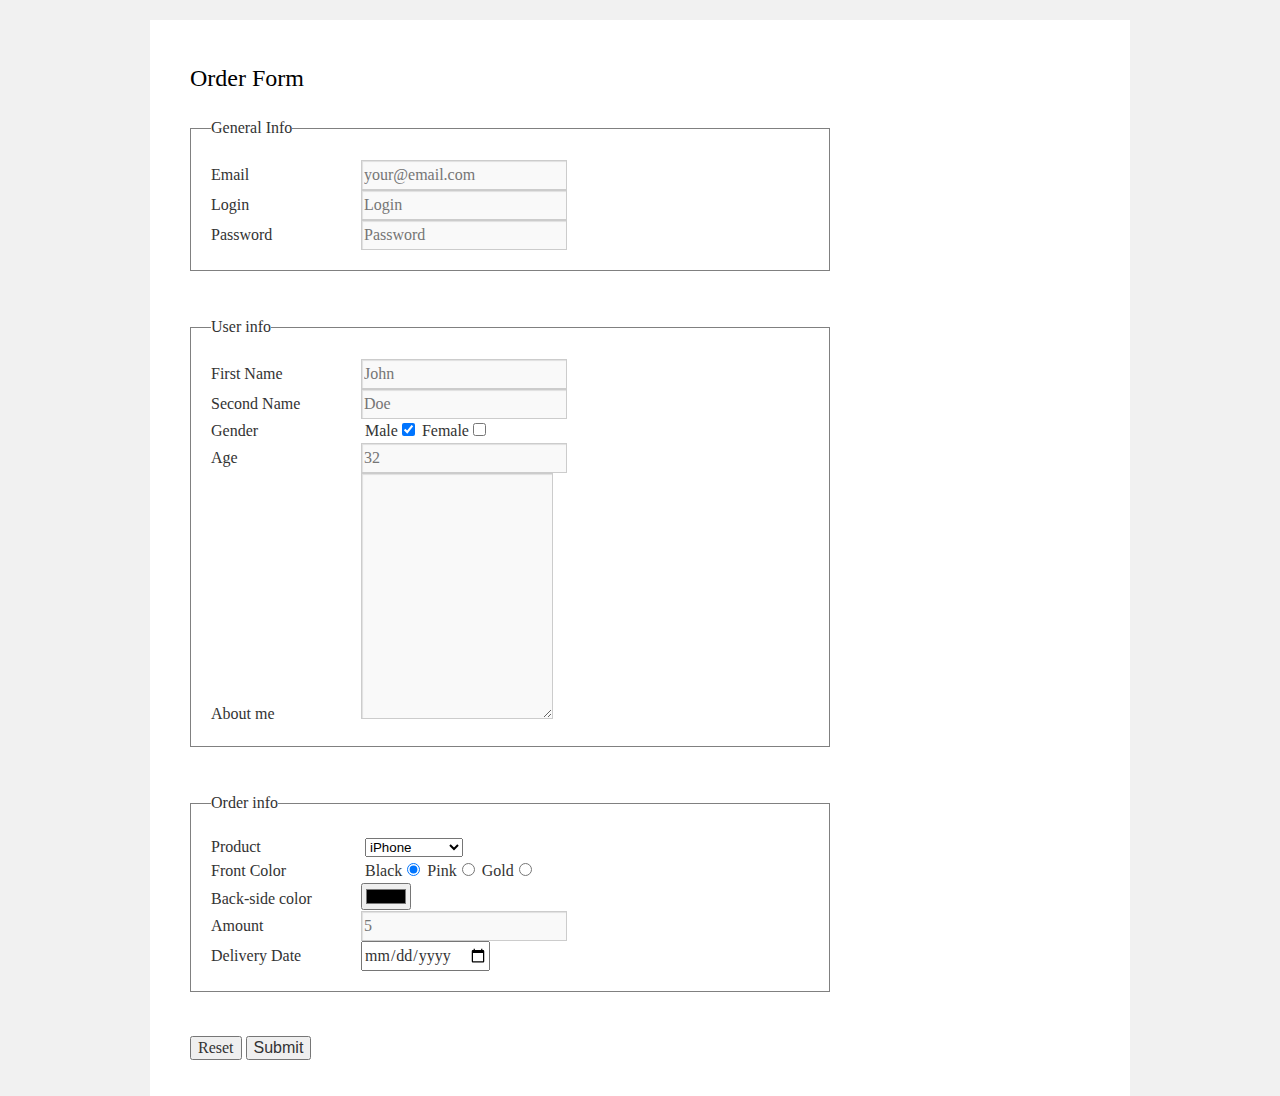
<file: forms/index.html>
<!DOCTYPE html>
<html>
    <head>
        <meta charset="utf-8">
        <title></title>
        <link rel="stylesheet" href="style.css">
        <style>
            fieldset {
                border: 1px solid grey;
                padding: 20px;
                margin-bottom: 20px;
            }

            label {
                width: 150px;
                display: inline-block;
            }
        </style>
    </head>
    <body>
        <div id="wrapper">
    	    <div id="main">
    		    <div id="container">
    			    <div id="content" role="main">
                        <h2 title="this is title and how long he can be i don't know at all and i would like to know it now">Order Form</h2>
                        <form action="">
                            <fieldset>
                                <legend>General Info</legend>
                                <label for="email">Email</label><input type="email" placeholder="your@email.com" required id="email"><br>
                                <label for="login">Login</label><input type="text" placeholder="Login" required id="login" pattern="ˆ[A-Za-zА-Яа-яЁё1-3]*$"><br>
                                <label for="password">Password</label><input type="password" placeholder="Password" required id="password">
                            </fieldset>
                        </form><br>
                        <form action="">
                            <fieldset>
                                <legend>User info</legend>
                                <label for="firstName">First Name</label><input type="text" placeholder="John" required id="firstName" pattern="[A-Za-zА-Яа-яЁё]"><br>
                                <label for="lastName">Second Name</label><input type="text" placeholder="Doe" required id="lastName" pattern="[A-Za-zА-Яа-яЁё]"><br>
                                <label for="">Gender</label>
                                    Male<input type="checkbox" checked>
                                    Female<input type="checkbox"><br>
                                <label for="age">Age</label><input type="text" placeholder="32" id="age" readonly><br>
                                <label for="userMessage">About me</label><textarea name="" id="userMessage" cols="19" rows="10"></textarea>
                            </fieldset>
                        </form><br>
                        <form action="">
                            <fieldset>
                                <legend>Order info</legend>
                                <label for="productBrend">Product</label>
                                <select name="" id="productBrend">
                                    <option value="">iPhone</option>
                                    <option value="">Samsung</option>
                                    <option value="">Xiaomi</option>
                                    <option value="">Huawei</option>
                                    <option value="">Google Pixel</option>
                                </select><br>
                                <label for="">Front Color</label>
                                    Black<input type="radio" checked>
                                    Pink<input type="radio"> 
                                    Gold<input type="radio"><br>
                                <label for="">Back-side color</label><input type="color"><br>
                                <label for="amount">Amount</label><input type="text" placeholder="5" id="amount"><br>
                                <label for="date">Delivery Date</label><input type="date" id="date">
                            </fieldset>
                        </form><br>
                        <input type="reset" value="Reset">
                        <input type="submit" value="Submit">
                    </div>
                </div>
            </div>
        </div>
    </body>
</html>
</file>
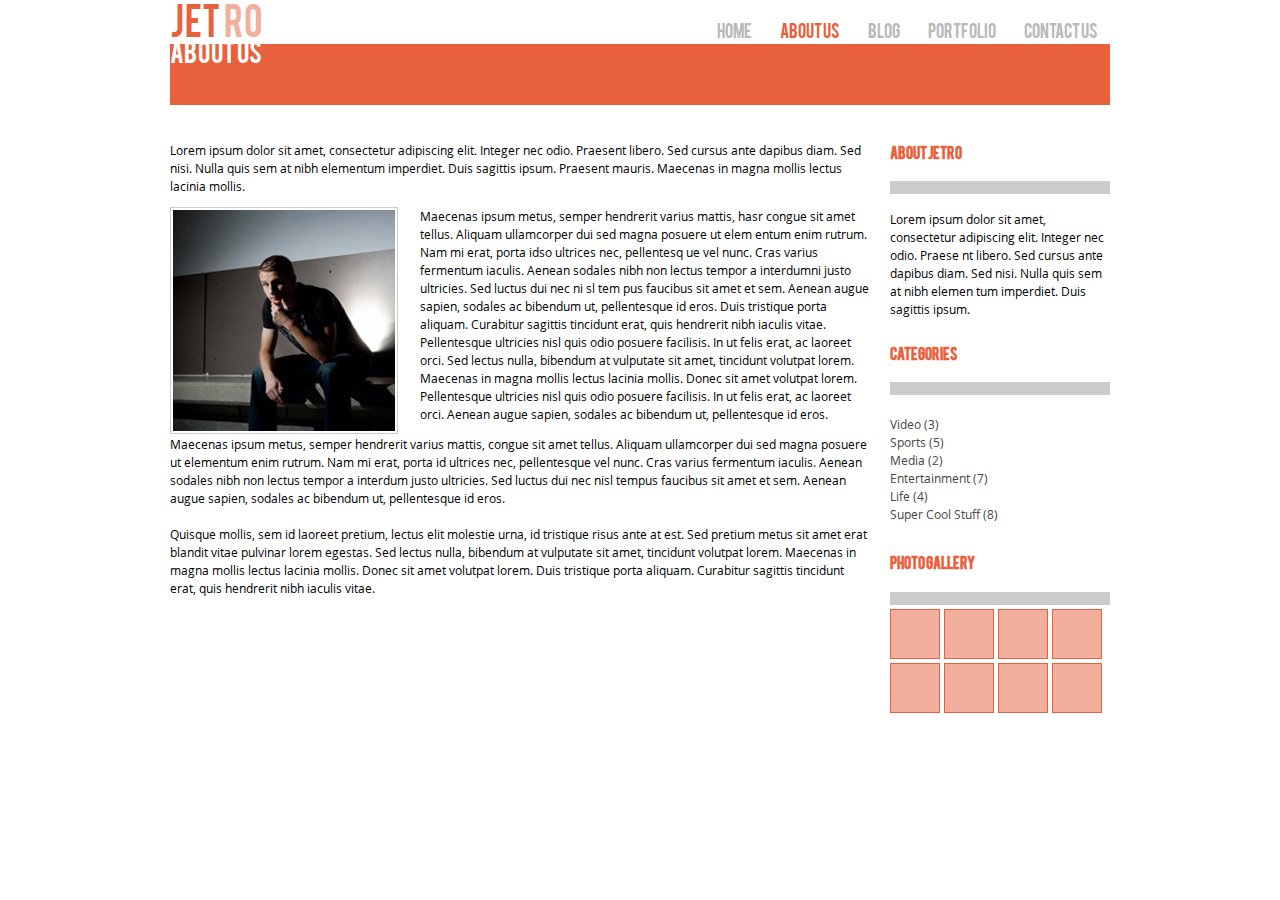
<file: css/about.html>
<!DOCTYPE html>
<html lang="en">
<head>
	<meta charset="UTF-8">
	<title>About</title>
	<link rel="stylesheet" href="css/main.css">
</head>
<body>
	<div class="wrapper">
		<header>
			<section class="logo">
				<div class="logo-first">Jet</div>
				<div class="logo-second">ro</div>
			</section>
			<nav class="main_menu">
				<ul>
					<li><a href="">Home</a></li>
					<li><a href="" class="selected_nav_option">About Us</a></li>
					<li><a href="">Blog</a></li>
					<li><a href="">Portfolio</a></li>
					<li><a href="">Contact Us</a></li>
				</ul>
			</nav>
		</header>
		<section class="title">About Us</section>
		<main>
			<div class="content">
				<p>
					Lorem ipsum dolor sit amet, consectetur adipiscing elit. Integer nec odio. Praesent libero. Sed cursus ante dapibus diam. Sed nisi. Nulla quis sem at nibh elementum imperdiet. Duis sagittis ipsum. Praesent mauris. Maecenas in magna mollis lectus lacinia mollis. 
				</p>
				<p>
					<img src="images/mike.jpg" alt="it's Mike" class="mike_img">
					Maecenas ipsum metus, semper hendrerit varius mattis, hasr congue sit amet tellus. Aliquam ullamcorper dui sed magna posuere ut elem entum enim rutrum. Nam mi erat, porta idso ultrices nec, pellentesq ue vel nunc. Cras varius fermentum iaculis. Aenean sodales nibh non lectus tempor a interdumni justo ultricies. Sed luctus dui nec ni  sl tem pus faucibus sit amet et sem. Aenean augue sapien, sodales ac bibendum ut, pellentesque id eros. Duis tristique porta aliquam. Curabitur sagittis tincidunt erat, quis hendrerit nibh iaculis vitae. Pellentesque ultricies nisl quis odio posuere facilisis. In ut felis erat, ac laoreet orci. Sed lectus nulla, bibendum at vulputate sit amet, tincidunt volutpat lorem. Maecenas in magna mollis lectus lacinia mollis. Donec sit amet volutpat lorem. Pellentesque ultricies nisl quis odio posuere facilisis. In ut felis erat, ac laoreet orci.  Aenean augue sapien, sodales ac bibendum ut, pellentesque id eros.
				</p>
				<p>
					Maecenas ipsum metus, semper hendrerit varius mattis, congue sit amet tellus. Aliquam ullamcorper dui sed magna posuere ut elementum enim rutrum. Nam mi erat, porta id ultrices nec, pellentesque vel nunc. Cras varius fermentum iaculis. Aenean sodales nibh non lectus tempor a interdum justo ultricies. Sed luctus dui nec nisl tempus faucibus sit amet et sem. Aenean augue sapien, sodales ac bibendum ut, pellentesque id eros. <br><br>
					Quisque mollis, sem id laoreet pretium, lectus elit molestie urna, id tristique risus ante at est. Sed pretium metus sit amet erat blandit vitae pulvinar lorem egestas. Sed lectus nulla, bibendum at vulputate sit amet, tincidunt volutpat lorem. Maecenas in magna mollis lectus lacinia mollis. Donec sit amet volutpat lorem. Duis tristique porta aliquam. Curabitur sagittis tincidunt erat, quis hendrerit nibh iaculis vitae. 
				</p>
			</div>
			<div class="sidebar">
				<div class="sidebar_about_jetro">
					<h4>About Jetro</h4><div class="decor_line"></div>
					<p>
						Lorem ipsum dolor sit amet, consectetur adipiscing elit. Integer nec odio. Praese nt libero. Sed cursus ante dapibus diam. Sed nisi. Nulla quis sem at nibh elemen tum imperdiet. Duis sagittis ipsum. 
					</p>
				</div>
				<div class="sidebar_ctegories">
					<h4>Categories</h4><div class="decor_line"></div>
					<ul>
						<li><a href="#">Video (3)</a></li>
						<li><a href="#">Sports (5)</a></li>
						<li><a href="#">Media (2)</a></li>
						<li><a href="#">Entertainment (7)</a></li>
						<li><a href="#">Life (4)</a></li>
						<li><a href="#">Super Cool Stuff (8)</a></li>
					</ul>
				</div>
				<div class="sidebar_photo_gallery">
					<h4>Photo gallery</h4><div class="decor_line"></div>
					<div class="photo"></div>
					<div class="photo"></div>
					<div class="photo"></div>
					<div class="photo"></div>
					<div class="photo"></div>
					<div class="photo"></div>
					<div class="photo"></div>
					<div class="photo"></div>
				</div>
			</div>
		</main>
		<footer></footer>
	</div>
</body>
</html>
</file>
<file: forms/style.css>
html,body,div,span,applet,object,iframe,h1,h2,h3,h4,h5,h6,p,blockquote,pre,a,abbr,acronym,address,big,cite,code,del,dfn,em,font,img,ins,kbd,q,s,samp,small,strike,strong,sub,sup,tt,var,b,u,i,center,dl,dt,dd,ol,ul,li,fieldset,form,label,legend,table,caption,tbody,tfoot,thead,tr,th,td{background:transparent;border:0;margin:0;padding:0;vertical-align:baseline}body{line-height:1}h1,h2,h3,h4,h5,h6{clear:both;font-weight:normal}ol,ul{list-style:none}blockquote{quotes:none}blockquote:before,blockquote:after{content:'';content:none}del{text-decoration:line-through}table{border-collapse:collapse;border-spacing:0}a img{border:0}#container{float:left;margin:0 -240px 0 0;width:100%}#content{margin:0 280px 0 20px}#primary,#secondary{float:right;overflow:hidden;width:220px}#secondary{clear:right}#footer{clear:both;width:100%}.one-column #content{margin:0 auto;width:640px}.single-attachment #content{margin:0 auto;width:900px}body,input,textarea,.page-title span,.pingback a.url{font-family:Georgia,"Bitstream Charter",serif}h3#comments-title,h3#reply-title,#access .menu,#access div.menu ul,#cancel-comment-reply-link,.form-allowed-tags,#site-info,#site-title,#wp-calendar,.comment-meta,.comment-body tr th,.comment-body thead th,.entry-content label,.entry-content tr th,.entry-content thead th,.entry-meta,.entry-title,.entry-utility,#respond label,.navigation,.page-title,.pingback p,.reply,.widget-title,.wp-caption-text{font-family:"Helvetica Neue",Arial,Helvetica,"Nimbus Sans L",sans-serif}input[type="submit"]{font-family:"Helvetica Neue",Arial,Helvetica,"Nimbus Sans L",sans-serif}pre{font-family:"Courier 10 Pitch",Courier,monospace}code{font-family:Monaco,Consolas,"Andale Mono","DejaVu Sans Mono",monospace}#access .menu-header,div.menu,#colophon,#branding,#main,#wrapper{margin:0 auto;width:940px}#wrapper{background:#fff;margin-top:20px;padding:0 20px}#footer-widget-area{overflow:hidden}#footer-widget-area .widget-area{float:left;margin-right:20px;width:220px}#footer-widget-area #fourth{margin-right:0}#site-info{float:left;font-size:14px;font-weight:bold;width:700px}#site-generator{float:right;width:220px}body{background:#f1f1f1}body,input,textarea{color:#666;font-size:12px;line-height:18px}hr{background-color:#e7e7e7;border:0;clear:both;height:1px;margin-bottom:18px}p{margin-bottom:18px}ul{list-style:square;margin:0 0 18px 1.5em}ol{list-style:decimal;margin:0 0 18px 1.5em}ol ol{list-style:upper-alpha}ol ol ol{list-style:lower-roman}ol ol ol ol{list-style:lower-alpha}ul ul,ol ol,ul ol,ol ul{margin-bottom:0}dl{margin:0 0 24px 0}dt{font-weight:bold}dd{margin-bottom:18px}strong{font-weight:bold}cite,em,i{font-style:italic}big{font-size:131.25%}ins{background:#ffc;text-decoration:none}blockquote{font-style:italic;padding:0 3em}blockquote cite,blockquote em,blockquote i{font-style:normal}pre{background:#f7f7f7;color:#222;line-height:18px;margin-bottom:18px;overflow:auto;padding:1.5em}abbr,acronym{border-bottom:1px dotted #666;cursor:help}sup,sub{height:0;line-height:1;position:relative;vertical-align:baseline}sup{bottom:1ex}sub{top:.5ex}small{font-size:smaller}input[type="text"],input[type="password"],input[type="email"],input[type="url"],input[type="number"],textarea{background:#f9f9f9;border:1px solid #ccc;box-shadow:inset 1px 1px 1px rgba(0,0,0,0.1);-moz-box-shadow:inset 1px 1px 1px rgba(0,0,0,0.1);-webkit-box-shadow:inset 1px 1px 1px rgba(0,0,0,0.1);padding:2px}a:link{color:#06c}a:visited{color:#743399}a:active,a:hover{color:#ff4b33}.screen-reader-text{clip:rect(1px,1px,1px,1px);overflow:hidden;position:absolute !important;height:1px;width:1px}#header{padding:30px 0 0 0}#site-title{float:left;font-size:30px;line-height:36px;margin:0 0 18px 0;width:700px}#site-title a{color:#000;font-weight:bold;text-decoration:none}#site-description{color:#000;clear:right;float:right;font-style:italic;margin:15px 0 18px 0;opacity:.65;width:220px}#branding img{border-top:4px solid #000;border-bottom:1px solid #000;display:block;float:left}#access{background:#000;display:block;float:left;margin:0 auto;width:940px}#access .menu-header,div.menu{font-size:13px;margin-left:12px;width:928px}#access .menu-header ul,div.menu ul{list-style:none;margin:0}#access .menu-header li,div.menu li{float:left;position:relative}#access a{color:#aaa;display:block;line-height:38px;padding:0 10px;text-decoration:none}#access ul ul{box-shadow:0 3px 3px rgba(0,0,0,0.2);-moz-box-shadow:0 3px 3px rgba(0,0,0,0.2);-webkit-box-shadow:0 3px 3px rgba(0,0,0,0.2);display:none;position:absolute;top:38px;left:0;float:left;width:180px;z-index:99999}#access ul ul li{min-width:180px}#access ul ul ul{left:100%;top:0}#access ul ul a{background:#333;line-height:1em;padding:10px;width:160px;height:auto}#access li:hover>a,#access ul ul:hover>a{background:#333;color:#fff}#access ul li:hover>ul{display:block}#access ul li.current_page_item>a,#access ul li.current_page_ancestor>a,#access ul li.current-menu-ancestor>a,#access ul li.current-menu-item>a,#access ul li.current-menu-parent>a{color:#fff}* html #access ul li.current_page_item a,* html #access ul li.current_page_ancestor a,* html #access ul li.current-menu-ancestor a,* html #access ul li.current-menu-item a,* html #access ul li.current-menu-parent a,* html #access ul li a:hover{color:#fff}#main{clear:both;overflow:hidden;padding:40px 0 0 0}#content{margin-bottom:36px}#content,#content input,#content textarea{color:#333;font-size:16px;line-height:24px}#content p,#content ul,#content ol,#content dd,#content pre,#content hr{margin-bottom:24px}#content ul ul,#content ol ol,#content ul ol,#content ol ul{margin-bottom:0}#content pre,#content kbd,#content tt,#content var{font-size:15px;line-height:21px}#content code{font-size:13px}#content dt,#content th{color:#000}#content h1,#content h2,#content h3,#content h4,#content h5,#content h6{color:#000;line-height:1.5em;margin:0 0 20px 0}#content table{border:1px solid #e7e7e7;margin:0 -1px 24px 0;text-align:left;width:100%}#content tr th,#content thead th{color:#777;font-size:12px;font-weight:bold;line-height:18px;padding:9px 24px}#content tr td{border-top:1px solid #e7e7e7;padding:6px 24px}#content tr.odd td{background:#f2f7fc}.hentry{margin:0 0 48px 0}.home .sticky{background:#f2f7fc;border-top:4px solid #000;margin-left:-20px;margin-right:-20px;padding:18px 20px}.single .hentry{margin:0 0 36px 0}.page-title{color:#000;font-size:14px;font-weight:bold;margin:0 0 36px 0}.page-title span{color:#333;font-size:16px;font-style:italic;font-weight:normal}.page-title a:link,.page-title a:visited{color:#777;text-decoration:none}.page-title a:active,.page-title a:hover{color:#ff4b33}#content .entry-title{color:#000;font-size:21px;font-weight:bold;line-height:1.3em;margin-bottom:0}.entry-title a:link,.entry-title a:visited{color:#000;text-decoration:none}.entry-title a:active,.entry-title a:hover{color:#ff4b33}.entry-meta{color:#777;font-size:12px}.entry-meta abbr,.entry-utility abbr{border:0}.entry-meta abbr:hover,.entry-utility abbr:hover{border-bottom:1px dotted #666}.single-author .by-author{position:absolute !important;clip:rect(1px 1px 1px 1px);clip:rect(1px,1px,1px,1px)}.entry-content,.entry-summary{clear:both;padding:12px 0 0 0}.entry-content .more-link{white-space:nowrap}#content .entry-summary p:last-child{margin-bottom:12px}.entry-content fieldset{border:1px solid #e7e7e7;margin:0 0 24px 0;padding:24px}.entry-content fieldset legend{background:#fff;color:#000;font-weight:bold;padding:0 24px}.entry-content input{margin:0 0 24px 0}.entry-content input.file,.entry-content input.button{margin-right:24px}.entry-content label{color:#777;font-size:12px}.entry-content select{margin:0 0 24px 0}.entry-content sup,.entry-content sub{font-size:10px}.entry-content blockquote.left{float:left;margin-left:0;margin-right:24px;text-align:right;width:33%}.entry-content blockquote.right{float:right;margin-left:24px;margin-right:0;text-align:left;width:33%}.page-link{clear:both;color:#000;font-weight:bold;line-height:48px;word-spacing:.5em}.page-link a:link,.page-link a:visited{background:#f1f1f1;color:#333;font-weight:normal;padding:.5em .75em;text-decoration:none}.home .sticky .page-link a{background:#d9e8f7}.page-link a:active,.page-link a:hover{color:#ff4b33}body.page .edit-link{clear:both;display:block}#entry-author-info{background:#f2f7fc;border-top:4px solid #000;clear:both;font-size:14px;line-height:20px;margin:24px 0;overflow:hidden;padding:18px 20px}#entry-author-info #author-avatar{background:#fff;border:1px solid #e7e7e7;float:left;height:60px;margin:0 -104px 0 0;padding:11px}#entry-author-info #author-description{float:left;margin:0 0 0 104px}#entry-author-info h2{color:#000;font-size:100%;font-weight:bold;margin-bottom:0}.entry-utility{clear:both;color:#777;font-size:12px;line-height:18px}.entry-meta a,.entry-utility a{color:#777}.entry-meta a:hover,.entry-utility a:hover{color:#ff4b33}#content .video-player{padding:0}.format-standard .wp-video,.format-standard .wp-audio-shortcode,.format-audio .wp-audio-shortcode,.format-standard .video-player{margin-bottom:24px}.home #content .format-aside p,.home #content .category-asides p{font-size:14px;line-height:20px;margin-bottom:10px;margin-top:0}.format-gallery .size-thumbnail img,.category-gallery .size-thumbnail img{border:10px solid #f1f1f1;margin-bottom:0}.format-gallery .gallery-thumb,.category-gallery .gallery-thumb{float:left;margin-right:20px;margin-top:-4px}.home #content .format-gallery .entry-utility,.home #content .category-gallery .entry-utility{padding-top:4px}.attachment .entry-content .entry-caption{font-size:140%;margin-top:24px}.attachment .entry-content .nav-previous a:before{content:'\2190\00a0'}.attachment .entry-content .nav-next a:after{content:'\00a0\2192'}#content img.size-auto,#content img.size-full,#content img.size-large,#content img.size-medium,#content .entry-attachment img,#content .widget-container img{max-width:100%;height:auto}#ie8 #content img.size-auto,#ie8 #content img.size-full,#ie8 #content img.size-large,#ie8 #content img.size-medium,#ie8 #content .entry-attachment img{width:auto}.alignleft,img.alignleft{display:inline;float:left;margin-right:24px;margin-top:4px}.alignright,img.alignright{display:inline;float:right;margin-left:24px;margin-top:4px}.aligncenter,img.aligncenter{clear:both;display:block;margin-left:auto;margin-right:auto}img.alignleft,img.alignright,img.aligncenter{margin-bottom:12px}.wp-caption{background:#f1f1f1;line-height:18px;margin-bottom:20px;max-width:100%;padding:4px;text-align:center}.wp-caption img{margin:5px 5px 0;max-width:622px}.wp-caption p.wp-caption-text{color:#777;font-size:12px;margin:5px}.wp-smiley{margin:0}.gallery{margin:0 auto 18px}.gallery .gallery-item{float:left;margin-top:0;text-align:center}.gallery-columns-1 .gallery-item{width:100%}.gallery-columns-2 .gallery-item{width:50%}.gallery-columns-3 .gallery-item{width:33%}.gallery-columns-4 .gallery-item{width:25%}.gallery-columns-5 .gallery-item{width:20%}.gallery-columns-6 .gallery-item{width:16%}.gallery-columns-7 .gallery-item{width:14%}.gallery-columns-8 .gallery-item{width:12%}.gallery-columns-9 .gallery-item{width:11%}.gallery-columns-1 img{max-width:620px}.gallery-columns-2 img{max-width:288px}.gallery-columns-3 img{max-width:177px}.gallery-columns-4 img{max-width:122px}.gallery-columns-5 img{max-width:88px}.gallery-columns-6 img{max-width:66px}.gallery-columns-7 img{max-width:50px}.gallery-columns-8 img{max-width:39px}.gallery-columns-9 img{max-width:29px}.gallery-item img{height:auto}.gallery-columns-2 .attachment-medium{max-width:92%;height:auto}.gallery-columns-4 .attachment-thumbnail{max-width:84%;height:auto}.gallery .gallery-caption{color:#777;font-size:12px;margin:0 0 12px}.gallery dl{margin:0}.gallery img{border:10px solid #f1f1f1}.gallery br+br{display:none}#content .entry-attachment img{display:block;margin:0 auto}.navigation{color:#777;font-size:12px;line-height:18px;overflow:hidden}.navigation a:link,.navigation a:visited{color:#777;text-decoration:none}.navigation a:active,.navigation a:hover{color:#ff4b33}.nav-previous{float:left;width:50%}.nav-next{float:right;text-align:right;width:50%}#nav-above{margin:0 0 18px 0}#nav-above{display:none}.paged #nav-above,.single #nav-above{display:block}#nav-below{margin:-18px 0 0 0}#comments{clear:both}#comments .navigation{padding:0 0 18px 0}h3#comments-title,h3#reply-title{color:#000;font-size:20px;font-weight:bold;margin-bottom:0}h3#comments-title{padding:24px 0}.commentlist{list-style:none;margin:0}.commentlist li.comment{border-bottom:1px solid #e7e7e7;line-height:24px;margin:0 0 24px 0;padding:0 0 0 56px;position:relative}.commentlist li:last-child{border-bottom:0;margin-bottom:0}#comments .comment-body ul,#comments .comment-body ol{margin-bottom:18px}#comments .comment-body p:last-child{margin-bottom:6px}#comments .comment-body blockquote p:last-child{margin-bottom:24px}.commentlist ol{list-style:decimal}.commentlist .avatar{position:absolute;top:4px;left:0}.comment-author cite{color:#000;font-style:normal;font-weight:bold}.comment-author .says{font-style:italic}.comment-meta{font-size:12px;margin:0 0 18px 0}.comment-meta a:link,.comment-meta a:visited{color:#777;text-decoration:none}.comment-meta a:active,.comment-meta a:hover{color:#ff4b33}.commentlist .bypostauthor>div{background:#f2f7fc;border-top:4px solid #000;margin-bottom:10px;padding:10px 0 0 20px}.reply{font-size:12px;padding:0 0 24px 0}.reply a,a.comment-edit-link{color:#777}.reply a:hover,a.comment-edit-link:hover{color:#ff4b33}.commentlist .children{list-style:none;margin:0}.commentlist .children li{border:0;margin:0}.nopassword,.nocomments{display:none}#comments .pingback{border-bottom:1px solid #e7e7e7;margin-bottom:18px;padding-bottom:18px}.commentlist li.comment+li.pingback{margin-top:-6px}#comments .pingback p{color:#777;display:block;font-size:12px;line-height:18px;margin:0}#comments .pingback .url{font-size:13px;font-style:italic}input[type="submit"]{color:#333}#respond{border-top:1px solid #e7e7e7;margin:24px 0;overflow:hidden;position:relative}#respond p{margin:0}#respond .comment-notes{margin-bottom:1em}.form-allowed-tags{line-height:1em}.children #respond{margin:0 48px 0 0}h3#reply-title{margin:18px 0}#comments-list #respond{margin:0 0 18px 0}#comments-list ul #respond{margin:0}#cancel-comment-reply-link{font-size:12px;font-weight:normal;line-height:18px}#respond .required{color:#ff4b33;font-weight:bold}#respond label{color:#777;font-size:12px}#respond input{margin:0 0 9px;width:98%}#respond textarea{width:98%}#respond .form-allowed-tags{color:#777;font-size:12px;line-height:18px}#respond .form-allowed-tags code{font-size:11px}#respond .form-submit{margin:12px 0}#respond .form-submit input{font-size:14px;width:auto}.widget-area ul{list-style:none;margin-left:0}.widget-area ul ul{list-style:square;margin-left:1.3em}.widget-area select{max-width:100%}.widget_search #s{width:60%}.widget_search label{display:none}.widget-container{word-wrap:break-word;-webkit-hyphens:auto;-moz-hyphens:auto;hyphens:auto;margin:0 0 18px 0}.widget-container .wp-caption img{margin:auto}.widget-container.widget_image .wp-caption{width:auto}.widget-container.widget_image .wp-caption img{margin-left:-8px}.widget-title{color:#222;font-size:14px;font-weight:bold}.widget-area a:link,.widget-area a:visited{text-decoration:none}.widget-area a:active,.widget-area a:hover{text-decoration:underline}.widget-area .entry-meta{font-size:11px}#wp_tag_cloud div{line-height:1.6em}#wp-calendar{width:100%}#wp-calendar caption{color:#222;font-size:14px;font-weight:bold;padding-bottom:4px;text-align:left}#wp-calendar thead{font-size:11px}#wp-calendar tbody{color:#aaa}#wp-calendar tbody td{background:#f5f5f5;border:1px solid #fff;padding:3px 0 2px;text-align:center}#wp-calendar tbody .pad{background:0}#wp-calendar tfoot #next{text-align:right}.widget_rss a.rsswidget{color:#000}.widget_rss a.rsswidget:hover{color:#ff4b33}.widget_rss .widget-title img{width:11px;height:11px}#main .widget-area ul{margin-left:0;padding:0 20px 0 0}#main .widget-area ul ul{border:0;margin-left:1.3em;padding:0}#main .widget-container.music-player ul{margin:0}#footer{margin-bottom:20px}#colophon{border-top:4px solid #000;margin-top:-4px;overflow:hidden;padding:18px 0}#site-info{font-weight:bold}#site-info a{color:#000;text-decoration:none}#site-generator{font-style:italic;position:relative}#site-generator a{background:url(images/wordpress.png) center left no-repeat;color:#666;display:inline-block;line-height:16px;padding-left:20px;text-decoration:none}#site-generator a:hover{text-decoration:underline}img#wpstats{display:block;margin:0 auto 10px}pre{-webkit-text-size-adjust:140%}code{-webkit-text-size-adjust:160%}#access,.entry-meta,.entry-utility,.navigation,.widget-area{-webkit-text-size-adjust:120%}#site-description{-webkit-text-size-adjust:none}@media print{body{background:none !important}#wrapper{clear:both !important;display:block !important;float:none !important;position:relative !important}#header{border-bottom:2pt solid #000;padding-bottom:18pt}#colophon{border-top:2pt solid #000}#site-title,#site-description{float:none;line-height:1.4em;margin:0;padding:0}#site-title{font-size:13pt}.entry-content{font-size:14pt;line-height:1.6em}.entry-title{font-size:21pt}#access,#branding img,#respond,.comment-edit-link,.edit-link,.navigation,.page-link,.widget-area{display:none !important}#container,#header,#footer{margin:0;width:100%}#content,.one-column #content{margin:24pt 0 0;width:100%}.wp-caption p{font-size:11pt}#site-info,#site-generator{float:none;width:auto}#colophon{width:auto}img#wpstats{display:none}#site-generator a{margin:0;padding:0}#entry-author-info{border:1px solid #e7e7e7}#main{display:inline}.home .sticky{border:0}}
</file>
<file: css/css/main.css>
@font-face {
	font-family: Bebas;
	src: url(../fonts/BEBAS-webfont.ttf);
}
@font-face {
	font-family: "Open Sans";
	src: url(../fonts/OpenSans-Regular-webfont.ttf);
}
h1 {
	font-family: Bebas;	
	font-size: 24px;
	line-height: ;
	color: #e8603c;
}
h2 {
	font-family: Bebas;
	font-size: 20px;
	line-height: ;
	color: #e8603c;
}
h3 {
	font-family: Bebas;
	font-size: 18px;
	line-height: ;
	color: #e8603c;
}
h4 {
	font-family: Bebas;
	font-size: 14px;
	line-height: ;
	color: #e8603c;
}
p {
	font-family: "Open Sans";
	font-size: 12px;
	line-height: 18px;
}
.wrapper {
	width: 960px;
	padding: 0 10px;
	margin: auto;
	box-sizing: border-box;
}
header {
	width: 100%;
}
.logo {
	display: inline-block;
}
header .logo-first {
	font-family: Bebas;
	font-size: 36px;
	color: #e8603c;
	display: inline-block;
}
header .logo-second {
	font-family: Bebas;
	font-size: 36px;
	color: #f3af9d;
	display: inline-block;
}
.main_menu {
	display: inline-block;
	float: right;
}
.main_menu li{
	list-style: none;
	display: inline-block;
}
.main_menu ul li a {
	padding: 0 12px;
	font-family: Bebas;
	font-size: 16px;
	color: #b9b9b9;
	text-decoration: none;
}
.main_menu ul li a.selected_nav_option {
	color: #e8603c;
}
.title {
	height: 61px;
	background: #e8603c;
	color: #fff;
	font-family: Bebas;
	font-size: 24px;
}
main {
	position: relative;
}
.content {
	width: 700px;
	font-family: "Open Sans", sans-serif;
	display: inline-block;
	position: absolute;
	top: 24px;
}
.sidebar {
	width: 220px;
	display: inline-block;
	position: absolute;
	top: 24px;
	right: 0
}
.mike_img {
	float: left;
	margin-right: 22px; 
	padding: 2px;
	border: 1px solid #cccccc;
}
.sidebar_ctegories ul {
	padding: 0;
	list-style-type: none;
}
.sidebar_ctegories ul li a {
	font-family: "Open Sans";
	font-size: 12px;
	text-decoration: none;
	color: #464646;
}
.sidebar h4 {
	display: inline-block;
	margin-right: 14px;
}
.decor_line {
	width: 100%;
	height: 13px;
	background: #ccc;
	display: inline-block;
}
.photo {
	width: 50px;
	height: 50px;
	background: #f3af9d;
	border: 1px solid #e8603c;
	box-sizing: border-box;
	display: inline-block;
}
</file>
